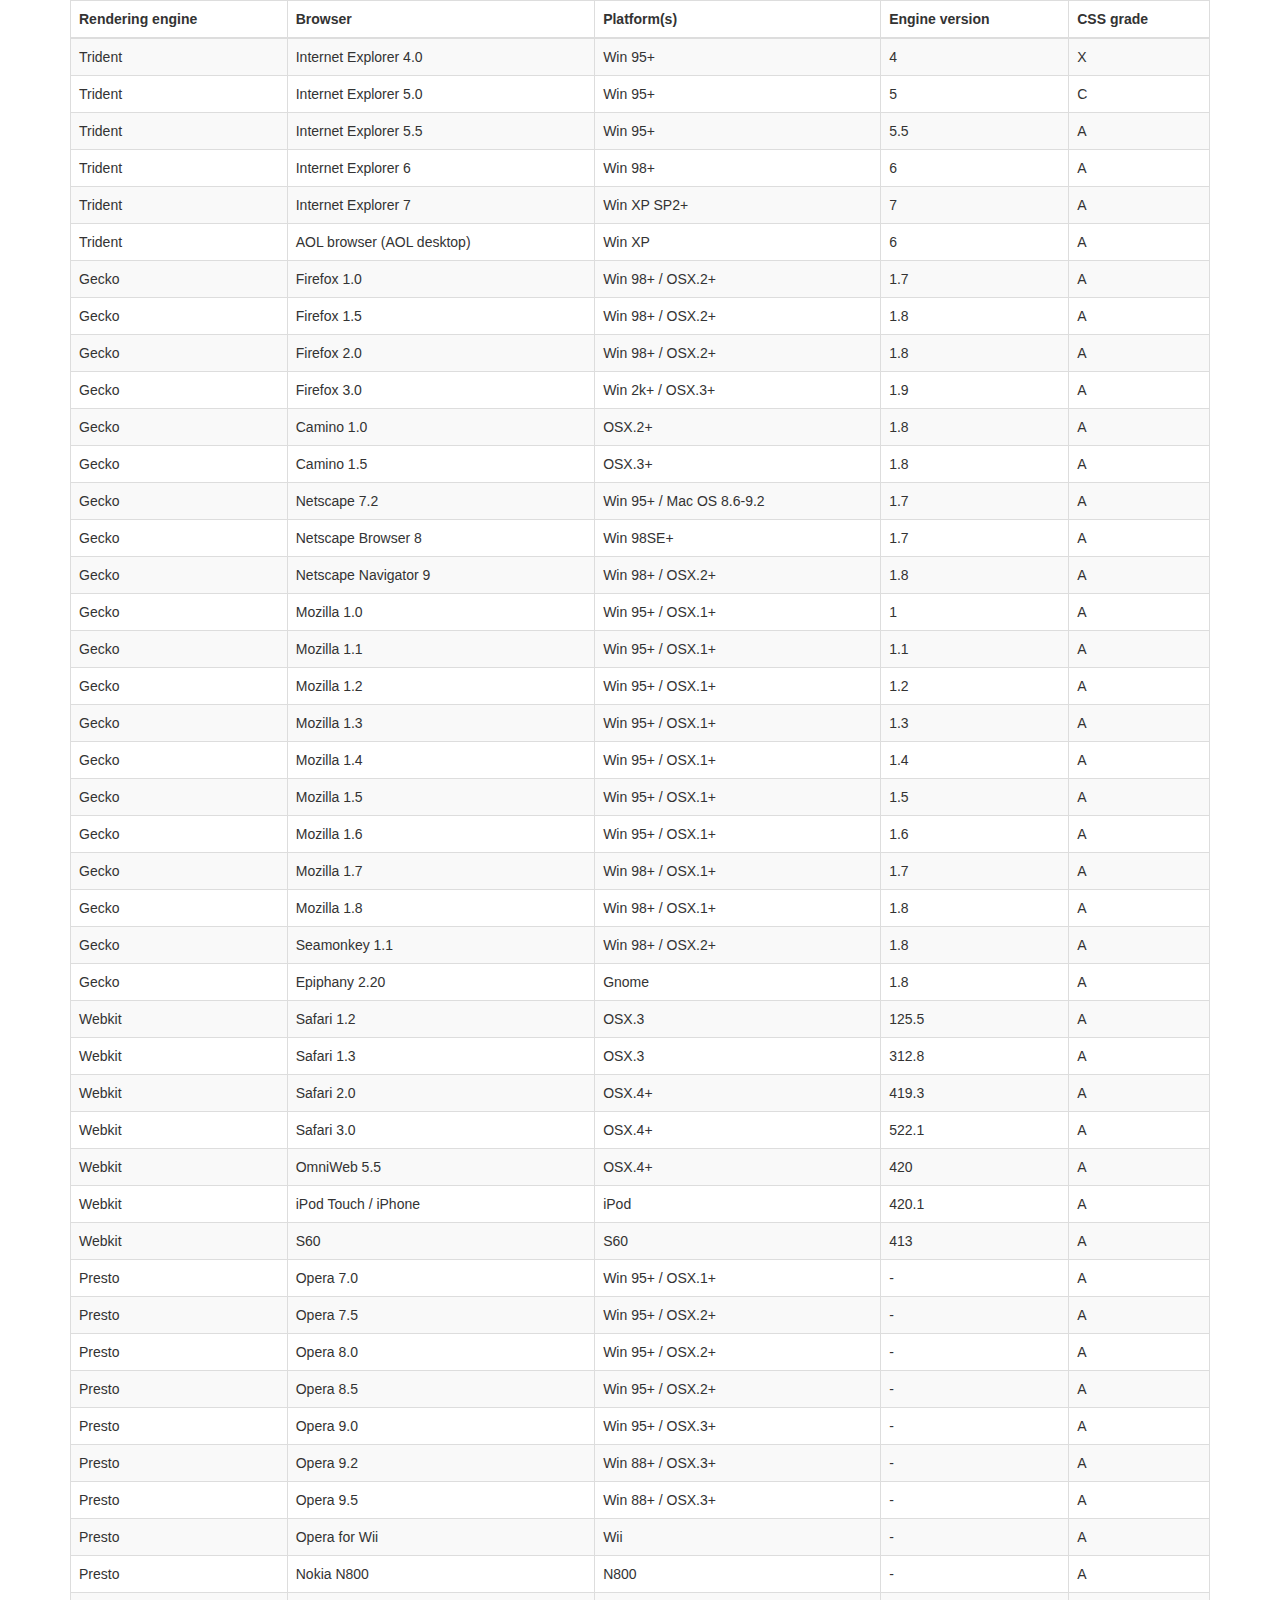
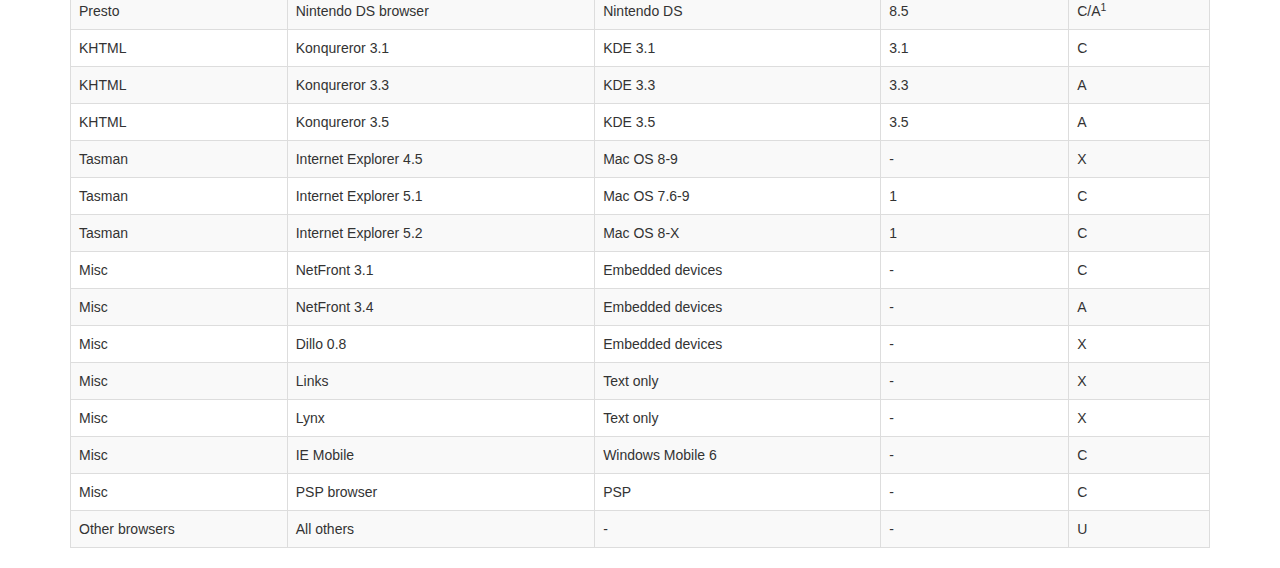
<file: assets/vendor/datatables-plugins/index.html>
<!DOCTYPE HTML PUBLIC "-//W3C//DTD HTML 4.01//EN" "http://www.w3.org/TR/html4/strict.dtd">
<html>
	<head>
		<meta http-equiv="content-type" content="text/html; charset=utf-8" />
		
		<title>DataTables Bootstrap 3 example</title>

		<link rel="stylesheet" type="text/css" href="//maxcdn.bootstrapcdn.com/bootstrap/3.3.0/css/bootstrap.min.css">
		<link rel="stylesheet" type="text/css" href="dataTables.bootstrap.css">

		<script type="text/javascript" language="javascript" src="//code.jquery.com/jquery-1.11.1.min.js"></script>
		<script type="text/javascript" language="javascript" src="//cdn.datatables.net/1.10.3/js/jquery.dataTables.min.js"></script>
		<script type="text/javascript" language="javascript" src="dataTables.bootstrap.js"></script>
		<script type="text/javascript" charset="utf-8">
			$(document).ready(function() {
				$('#example').dataTable();
			} );
		</script>
	</head>
	<body>
		<div class="container">
			
<table cellpadding="0" cellspacing="0" border="0" class="table table-striped table-bordered" id="example">
	<thead>
		<tr>
			<th>Rendering engine</th>
			<th>Browser</th>
			<th>Platform(s)</th>
			<th>Engine version</th>
			<th>CSS grade</th>
		</tr>
	</thead>
	<tbody>
		<tr class="odd gradeX">
			<td>Trident</td>
			<td>Internet
				 Explorer 4.0</td>
			<td>Win 95+</td>
			<td class="center"> 4</td>
			<td class="center">X</td>
		</tr>
		<tr class="even gradeC">
			<td>Trident</td>
			<td>Internet
				 Explorer 5.0</td>
			<td>Win 95+</td>
			<td class="center">5</td>
			<td class="center">C</td>
		</tr>
		<tr class="odd gradeA">
			<td>Trident</td>
			<td>Internet
				 Explorer 5.5</td>
			<td>Win 95+</td>
			<td class="center">5.5</td>
			<td class="center">A</td>
		</tr>
		<tr class="even gradeA">
			<td>Trident</td>
			<td>Internet
				 Explorer 6</td>
			<td>Win 98+</td>
			<td class="center">6</td>
			<td class="center">A</td>
		</tr>
		<tr class="odd gradeA">
			<td>Trident</td>
			<td>Internet Explorer 7</td>
			<td>Win XP SP2+</td>
			<td class="center">7</td>
			<td class="center">A</td>
		</tr>
		<tr class="even gradeA">
			<td>Trident</td>
			<td>AOL browser (AOL desktop)</td>
			<td>Win XP</td>
			<td class="center">6</td>
			<td class="center">A</td>
		</tr>
		<tr class="gradeA">
			<td>Gecko</td>
			<td>Firefox 1.0</td>
			<td>Win 98+ / OSX.2+</td>
			<td class="center">1.7</td>
			<td class="center">A</td>
		</tr>
		<tr class="gradeA">
			<td>Gecko</td>
			<td>Firefox 1.5</td>
			<td>Win 98+ / OSX.2+</td>
			<td class="center">1.8</td>
			<td class="center">A</td>
		</tr>
		<tr class="gradeA">
			<td>Gecko</td>
			<td>Firefox 2.0</td>
			<td>Win 98+ / OSX.2+</td>
			<td class="center">1.8</td>
			<td class="center">A</td>
		</tr>
		<tr class="gradeA">
			<td>Gecko</td>
			<td>Firefox 3.0</td>
			<td>Win 2k+ / OSX.3+</td>
			<td class="center">1.9</td>
			<td class="center">A</td>
		</tr>
		<tr class="gradeA">
			<td>Gecko</td>
			<td>Camino 1.0</td>
			<td>OSX.2+</td>
			<td class="center">1.8</td>
			<td class="center">A</td>
		</tr>
		<tr class="gradeA">
			<td>Gecko</td>
			<td>Camino 1.5</td>
			<td>OSX.3+</td>
			<td class="center">1.8</td>
			<td class="center">A</td>
		</tr>
		<tr class="gradeA">
			<td>Gecko</td>
			<td>Netscape 7.2</td>
			<td>Win 95+ / Mac OS 8.6-9.2</td>
			<td class="center">1.7</td>
			<td class="center">A</td>
		</tr>
		<tr class="gradeA">
			<td>Gecko</td>
			<td>Netscape Browser 8</td>
			<td>Win 98SE+</td>
			<td class="center">1.7</td>
			<td class="center">A</td>
		</tr>
		<tr class="gradeA">
			<td>Gecko</td>
			<td>Netscape Navigator 9</td>
			<td>Win 98+ / OSX.2+</td>
			<td class="center">1.8</td>
			<td class="center">A</td>
		</tr>
		<tr class="gradeA">
			<td>Gecko</td>
			<td>Mozilla 1.0</td>
			<td>Win 95+ / OSX.1+</td>
			<td class="center">1</td>
			<td class="center">A</td>
		</tr>
		<tr class="gradeA">
			<td>Gecko</td>
			<td>Mozilla 1.1</td>
			<td>Win 95+ / OSX.1+</td>
			<td class="center">1.1</td>
			<td class="center">A</td>
		</tr>
		<tr class="gradeA">
			<td>Gecko</td>
			<td>Mozilla 1.2</td>
			<td>Win 95+ / OSX.1+</td>
			<td class="center">1.2</td>
			<td class="center">A</td>
		</tr>
		<tr class="gradeA">
			<td>Gecko</td>
			<td>Mozilla 1.3</td>
			<td>Win 95+ / OSX.1+</td>
			<td class="center">1.3</td>
			<td class="center">A</td>
		</tr>
		<tr class="gradeA">
			<td>Gecko</td>
			<td>Mozilla 1.4</td>
			<td>Win 95+ / OSX.1+</td>
			<td class="center">1.4</td>
			<td class="center">A</td>
		</tr>
		<tr class="gradeA">
			<td>Gecko</td>
			<td>Mozilla 1.5</td>
			<td>Win 95+ / OSX.1+</td>
			<td class="center">1.5</td>
			<td class="center">A</td>
		</tr>
		<tr class="gradeA">
			<td>Gecko</td>
			<td>Mozilla 1.6</td>
			<td>Win 95+ / OSX.1+</td>
			<td class="center">1.6</td>
			<td class="center">A</td>
		</tr>
		<tr class="gradeA">
			<td>Gecko</td>
			<td>Mozilla 1.7</td>
			<td>Win 98+ / OSX.1+</td>
			<td class="center">1.7</td>
			<td class="center">A</td>
		</tr>
		<tr class="gradeA">
			<td>Gecko</td>
			<td>Mozilla 1.8</td>
			<td>Win 98+ / OSX.1+</td>
			<td class="center">1.8</td>
			<td class="center">A</td>
		</tr>
		<tr class="gradeA">
			<td>Gecko</td>
			<td>Seamonkey 1.1</td>
			<td>Win 98+ / OSX.2+</td>
			<td class="center">1.8</td>
			<td class="center">A</td>
		</tr>
		<tr class="gradeA">
			<td>Gecko</td>
			<td>Epiphany 2.20</td>
			<td>Gnome</td>
			<td class="center">1.8</td>
			<td class="center">A</td>
		</tr>
		<tr class="gradeA">
			<td>Webkit</td>
			<td>Safari 1.2</td>
			<td>OSX.3</td>
			<td class="center">125.5</td>
			<td class="center">A</td>
		</tr>
		<tr class="gradeA">
			<td>Webkit</td>
			<td>Safari 1.3</td>
			<td>OSX.3</td>
			<td class="center">312.8</td>
			<td class="center">A</td>
		</tr>
		<tr class="gradeA">
			<td>Webkit</td>
			<td>Safari 2.0</td>
			<td>OSX.4+</td>
			<td class="center">419.3</td>
			<td class="center">A</td>
		</tr>
		<tr class="gradeA">
			<td>Webkit</td>
			<td>Safari 3.0</td>
			<td>OSX.4+</td>
			<td class="center">522.1</td>
			<td class="center">A</td>
		</tr>
		<tr class="gradeA">
			<td>Webkit</td>
			<td>OmniWeb 5.5</td>
			<td>OSX.4+</td>
			<td class="center">420</td>
			<td class="center">A</td>
		</tr>
		<tr class="gradeA">
			<td>Webkit</td>
			<td>iPod Touch / iPhone</td>
			<td>iPod</td>
			<td class="center">420.1</td>
			<td class="center">A</td>
		</tr>
		<tr class="gradeA">
			<td>Webkit</td>
			<td>S60</td>
			<td>S60</td>
			<td class="center">413</td>
			<td class="center">A</td>
		</tr>
		<tr class="gradeA">
			<td>Presto</td>
			<td>Opera 7.0</td>
			<td>Win 95+ / OSX.1+</td>
			<td class="center">-</td>
			<td class="center">A</td>
		</tr>
		<tr class="gradeA">
			<td>Presto</td>
			<td>Opera 7.5</td>
			<td>Win 95+ / OSX.2+</td>
			<td class="center">-</td>
			<td class="center">A</td>
		</tr>
		<tr class="gradeA">
			<td>Presto</td>
			<td>Opera 8.0</td>
			<td>Win 95+ / OSX.2+</td>
			<td class="center">-</td>
			<td class="center">A</td>
		</tr>
		<tr class="gradeA">
			<td>Presto</td>
			<td>Opera 8.5</td>
			<td>Win 95+ / OSX.2+</td>
			<td class="center">-</td>
			<td class="center">A</td>
		</tr>
		<tr class="gradeA">
			<td>Presto</td>
			<td>Opera 9.0</td>
			<td>Win 95+ / OSX.3+</td>
			<td class="center">-</td>
			<td class="center">A</td>
		</tr>
		<tr class="gradeA">
			<td>Presto</td>
			<td>Opera 9.2</td>
			<td>Win 88+ / OSX.3+</td>
			<td class="center">-</td>
			<td class="center">A</td>
		</tr>
		<tr class="gradeA">
			<td>Presto</td>
			<td>Opera 9.5</td>
			<td>Win 88+ / OSX.3+</td>
			<td class="center">-</td>
			<td class="center">A</td>
		</tr>
		<tr class="gradeA">
			<td>Presto</td>
			<td>Opera for Wii</td>
			<td>Wii</td>
			<td class="center">-</td>
			<td class="center">A</td>
		</tr>
		<tr class="gradeA">
			<td>Presto</td>
			<td>Nokia N800</td>
			<td>N800</td>
			<td class="center">-</td>
			<td class="center">A</td>
		</tr>
		<tr class="gradeA">
			<td>Presto</td>
			<td>Nintendo DS browser</td>
			<td>Nintendo DS</td>
			<td class="center">8.5</td>
			<td class="center">C/A<sup>1</sup></td>
		</tr>
		<tr class="gradeC">
			<td>KHTML</td>
			<td>Konqureror 3.1</td>
			<td>KDE 3.1</td>
			<td class="center">3.1</td>
			<td class="center">C</td>
		</tr>
		<tr class="gradeA">
			<td>KHTML</td>
			<td>Konqureror 3.3</td>
			<td>KDE 3.3</td>
			<td class="center">3.3</td>
			<td class="center">A</td>
		</tr>
		<tr class="gradeA">
			<td>KHTML</td>
			<td>Konqureror 3.5</td>
			<td>KDE 3.5</td>
			<td class="center">3.5</td>
			<td class="center">A</td>
		</tr>
		<tr class="gradeX">
			<td>Tasman</td>
			<td>Internet Explorer 4.5</td>
			<td>Mac OS 8-9</td>
			<td class="center">-</td>
			<td class="center">X</td>
		</tr>
		<tr class="gradeC">
			<td>Tasman</td>
			<td>Internet Explorer 5.1</td>
			<td>Mac OS 7.6-9</td>
			<td class="center">1</td>
			<td class="center">C</td>
		</tr>
		<tr class="gradeC">
			<td>Tasman</td>
			<td>Internet Explorer 5.2</td>
			<td>Mac OS 8-X</td>
			<td class="center">1</td>
			<td class="center">C</td>
		</tr>
		<tr class="gradeA">
			<td>Misc</td>
			<td>NetFront 3.1</td>
			<td>Embedded devices</td>
			<td class="center">-</td>
			<td class="center">C</td>
		</tr>
		<tr class="gradeA">
			<td>Misc</td>
			<td>NetFront 3.4</td>
			<td>Embedded devices</td>
			<td class="center">-</td>
			<td class="center">A</td>
		</tr>
		<tr class="gradeX">
			<td>Misc</td>
			<td>Dillo 0.8</td>
			<td>Embedded devices</td>
			<td class="center">-</td>
			<td class="center">X</td>
		</tr>
		<tr class="gradeX">
			<td>Misc</td>
			<td>Links</td>
			<td>Text only</td>
			<td class="center">-</td>
			<td class="center">X</td>
		</tr>
		<tr class="gradeX">
			<td>Misc</td>
			<td>Lynx</td>
			<td>Text only</td>
			<td class="center">-</td>
			<td class="center">X</td>
		</tr>
		<tr class="gradeC">
			<td>Misc</td>
			<td>IE Mobile</td>
			<td>Windows Mobile 6</td>
			<td class="center">-</td>
			<td class="center">C</td>
		</tr>
		<tr class="gradeC">
			<td>Misc</td>
			<td>PSP browser</td>
			<td>PSP</td>
			<td class="center">-</td>
			<td class="center">C</td>
		</tr>
		<tr class="gradeU">
			<td>Other browsers</td>
			<td>All others</td>
			<td>-</td>
			<td class="center">-</td>
			<td class="center">U</td>
		</tr>
	</tbody>
</table>
			
		</div>
	</body>
</html>
</file>
